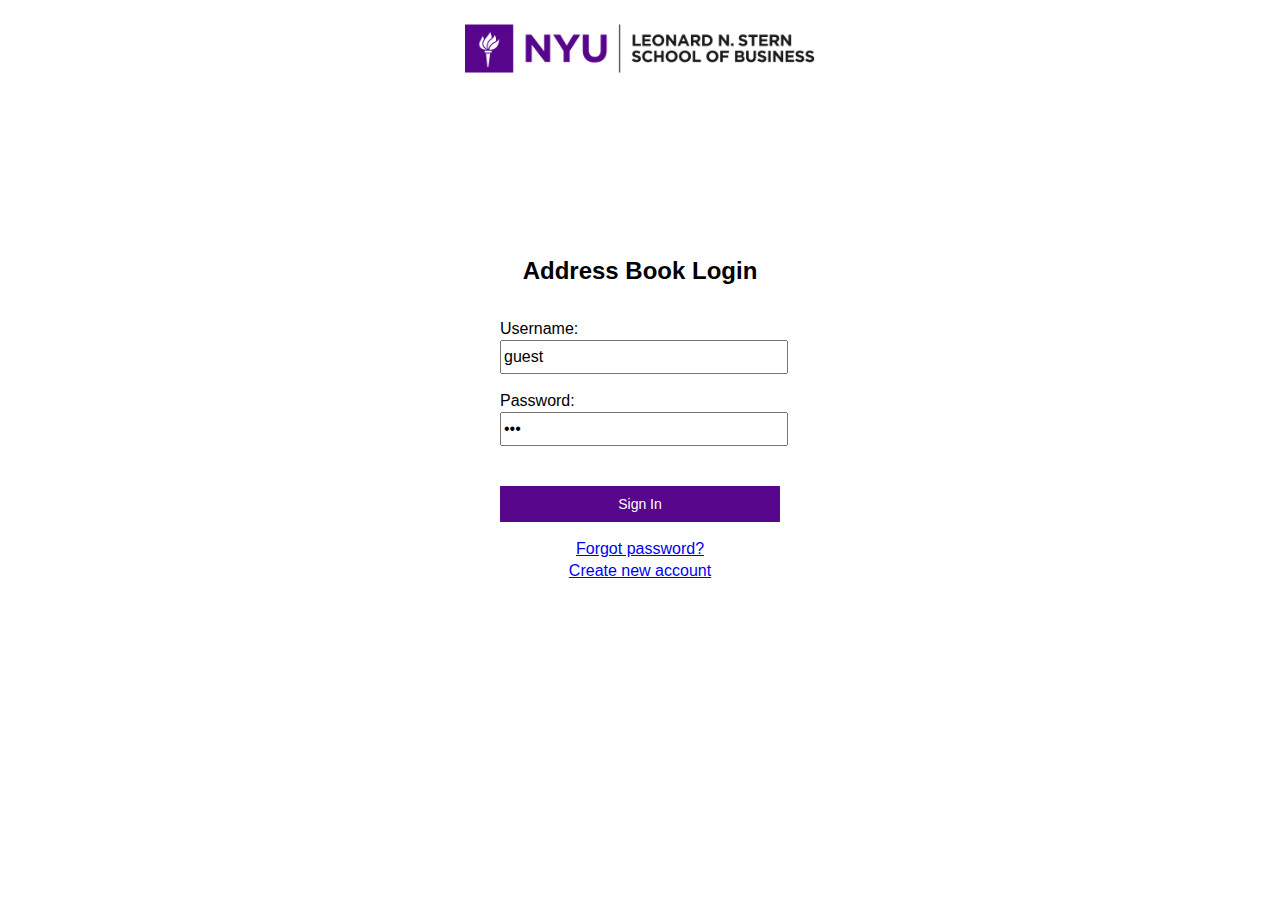
<file: index.html>
<!DOCTYPE html>
<html>
  <head>
    <title>Address Book</title>
	<meta name="viewport" content="width=device-width, initial-scale=1.0">
	<!-- CSS Files -->
	<link rel="stylesheet" type="text/css" href="css/main.css">
  </head>
  <body>
    <div class="header">
        <nav>
	  		<a href="http://www.stern.nyu.edu/"><img id="logo" src=img/stern_logo.png alt="NYU Stern"></a>
		</nav>
    </div>

    <div class="content">
      <fieldset>
		<h2>Address Book Login</h2>
		<div class="login">
		  <div>
		    <label for="username">Username:</label><br>
		    <input type="text" id="username" required="required" value="guest"/>
		  </div>
		  <div>
		    <label for="username">Password:</label><br>
		    <input type="password" id="password" required="required" value="123" />		
		  	<div id="invalid">
		  	<!--Txt appended from JS -->
		  	</div>
	  	  </div>
		</div>
		<div>
	    	<input id="submit-button" type="submit" onclick="validate_login()" value="Sign In">
	    </div>
		<div class="help-links">
		  <a href="https://sites.google.com/a/stern.nyu.edu/sternit/">Forgot password?</a><br>
		  <a href="https://sites.google.com/a/stern.nyu.edu/sternit/">Create new account</a>
		</div>
      </fieldset>
	<!-- JS Files -->
    <script src="js/main.js"></script>
    </body>
</html>
</file>
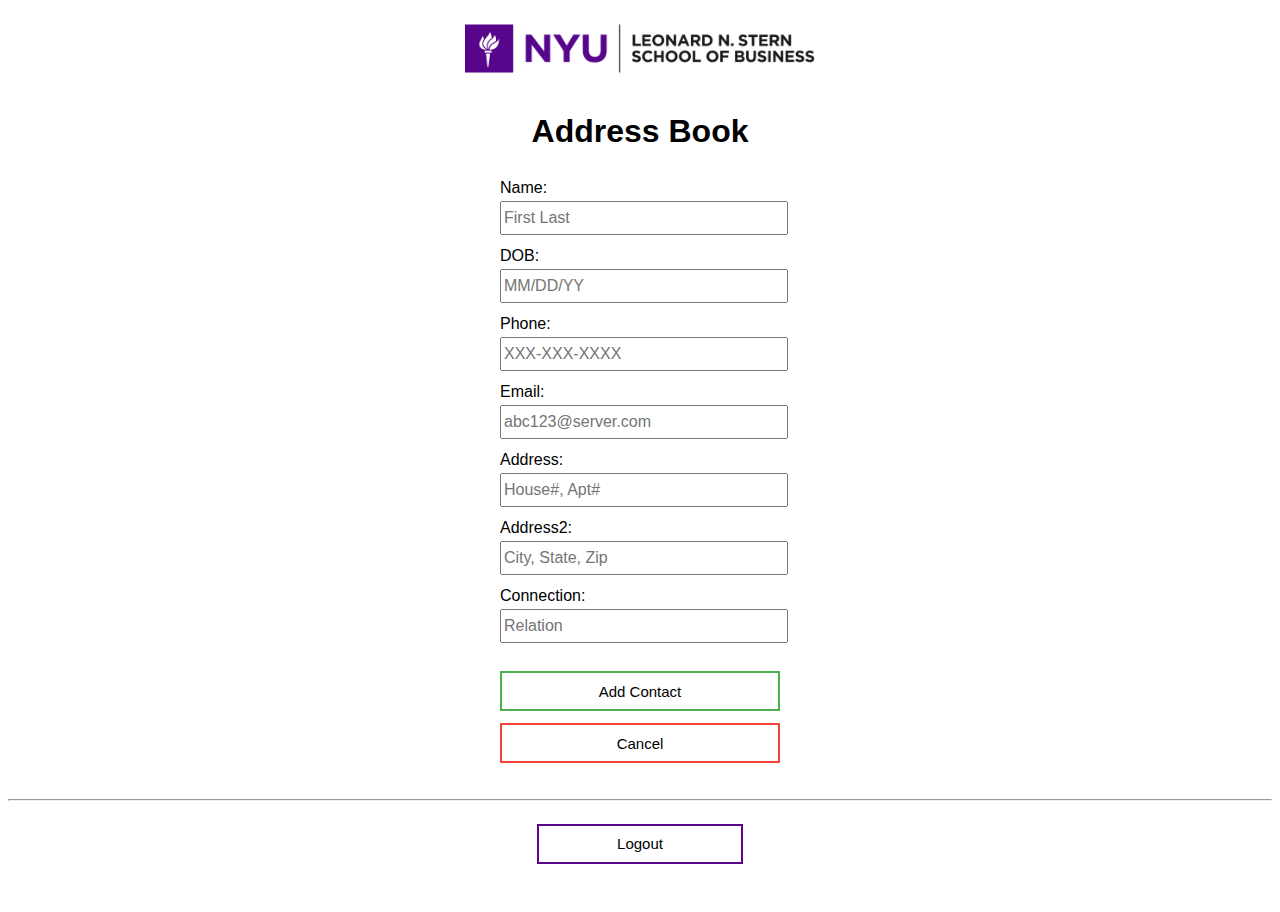
<file: add_edit.html>
<!DOCTYPE html>
<html>
  <head>
    <title>Address Book</title>
    <meta name="viewport" content="width=device-width, initial-scale=1.0">
    <link rel="stylesheet" type="text/css" href="css/add_edit.css">

  </head>

  <body>

  <!-- Header -->
    <div class="header">
      <nav>
	 <a href="http://www.stern.nyu.edu/"><img id="logo" src="img/stern_logo.png" alt="NYU Stern"></a> 
      </nav>
    </div>

 <!-- Sub-Header -->
    <div class="subheader">
      <h1>Address Book</h1>
    </div>

<!-- Add Fieldset -->

    <div id="add-fieldset">
      <fieldset>
      <div>
          <label for="name">Name:</label>
          <input type="text" id="name" required="required" placeholder="First Last" /><br>

          <label for="dob">DOB:</label>
          <input type="text" id="dob" required="required" placeholder="MM/DD/YY"><br>

          <label for="phone">Phone:</label>
          <input type="text" id="phone" required="required" placeholder="XXX-XXX-XXXX"><br>

          <label for="email">Email:</label>
          <input type="text" id="email" required="required" placeholder="abc123@server.com"><br>

          <label for="address">Address:</label>
          <input type="text" id="address" required="required" placeholder="House#, Apt#"><br>
          <label for="address2">Address2:</label>
          <input type="text" id="address2" required="required" placeholder="City, State, Zip"><br>

          <label for="connection">Connection:</label>
          <input type="text" id="connection" required="required" placeholder="Relation">
        </div>
        <div>
          <input class="link-button add-submit" type="submit" onclick="add_contact()" value="Add Contact">
          <input class="link-button cancel-reset" type="reset" value="Cancel" onclick="location.href='contacts.html'">
        </div>
      </fieldset>
    </div>

<!-- Logout -->
    <hr>
    <footer>
      <a id="logout" class="link-button logout" href="index.html">Logout</a>
    </footer>

<!-- JS File -->
    <script src="js/jquery-3.1.1.min.js"></script>
  </body>
</html>
</file>
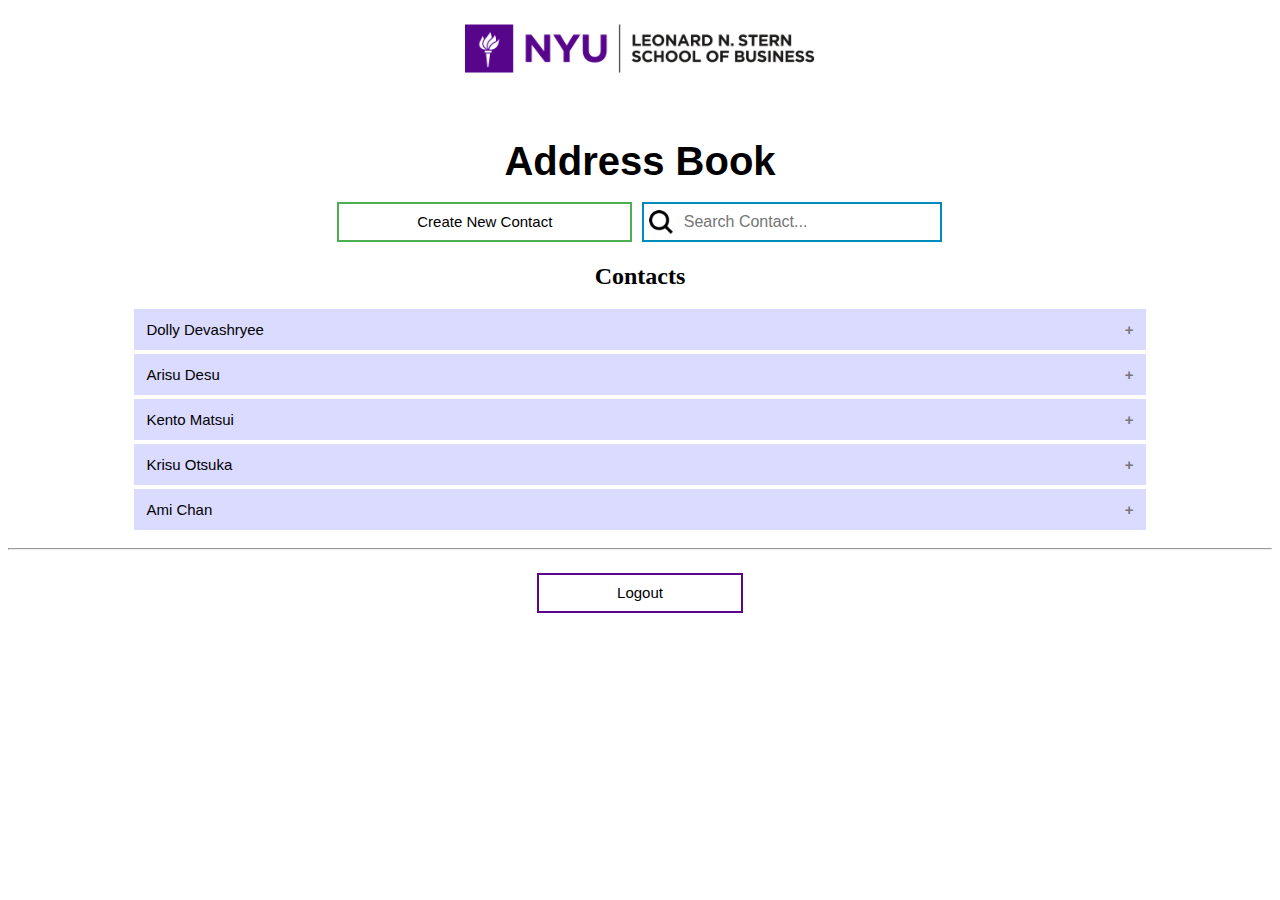
<file: contacts.html>
<!DOCTYPE html>
<html>
  <head>
    <title>Address Book</title>
    <meta name="viewport" content="width=device-width, initial-scale=1.0">
    <link rel="stylesheet" type="text/css" href="css/contacts.css">
  </head>

  <body>

  <!-- Header -->
    <div class="header">
      <nav>
	     <a href="http://www.stern.nyu.edu/"><img id="logo" src="img/stern_logo.png" alt="NYU Stern"></a> 
      </nav>
    </div>

 <!-- Sub-Header -->
    <div class="subheader">
      <h1>Address Book</h1>
    </div>

<!-- Add and Search Button -->
    <div id="add-section">
      <a class="link-button add" href="add_edit.html">Create New Contact</a>
      <input id="search-bar" type="search" name="search" placeholder="Search Contact...">
    </div>

<!-- Contact Menu -->
    <div id="contact-menu-accordion">
      <h2>Contacts</h2>
      <ul class="accordion">
        <li>
          <button class="accordion-control">Dolly Devashryee</button>
          <div class="accordion-panel">
            <ul>
              <li><b>Name: </b>Dolly Devashryee</li>
              <li><b>DOB: </b>5/22/93</li>
              <li><b>Phone: </b>646-342-1432</li>
              <li><b>Email: </b>dd5322@nyu.edu</li>
              <li><b>Address: </b>6334 92th St. Apt. 2B, Forest Hills, New York 11374</li>
              <li><b>Connection: </b>Friend</li>
            </ul>
            <button class="js-button edit">Edit Contact</button>
            <button class="js-button delete">Delete Contact</button>
          </div>
        </li>
        <!-- More Contacts to Follow in JS -->
      </ul>
    </div>

<!-- Logout -->
    <hr>
    <footer>
      <a id="logout" class="link-button logout" href="index.html">Logout</a>
    </footer>

<!-- JS File -->
    <script src="js/jquery-3.1.1.min.js"></script>
    <script src="js/contacts.js"></script>
  </body>
</html>
</file>
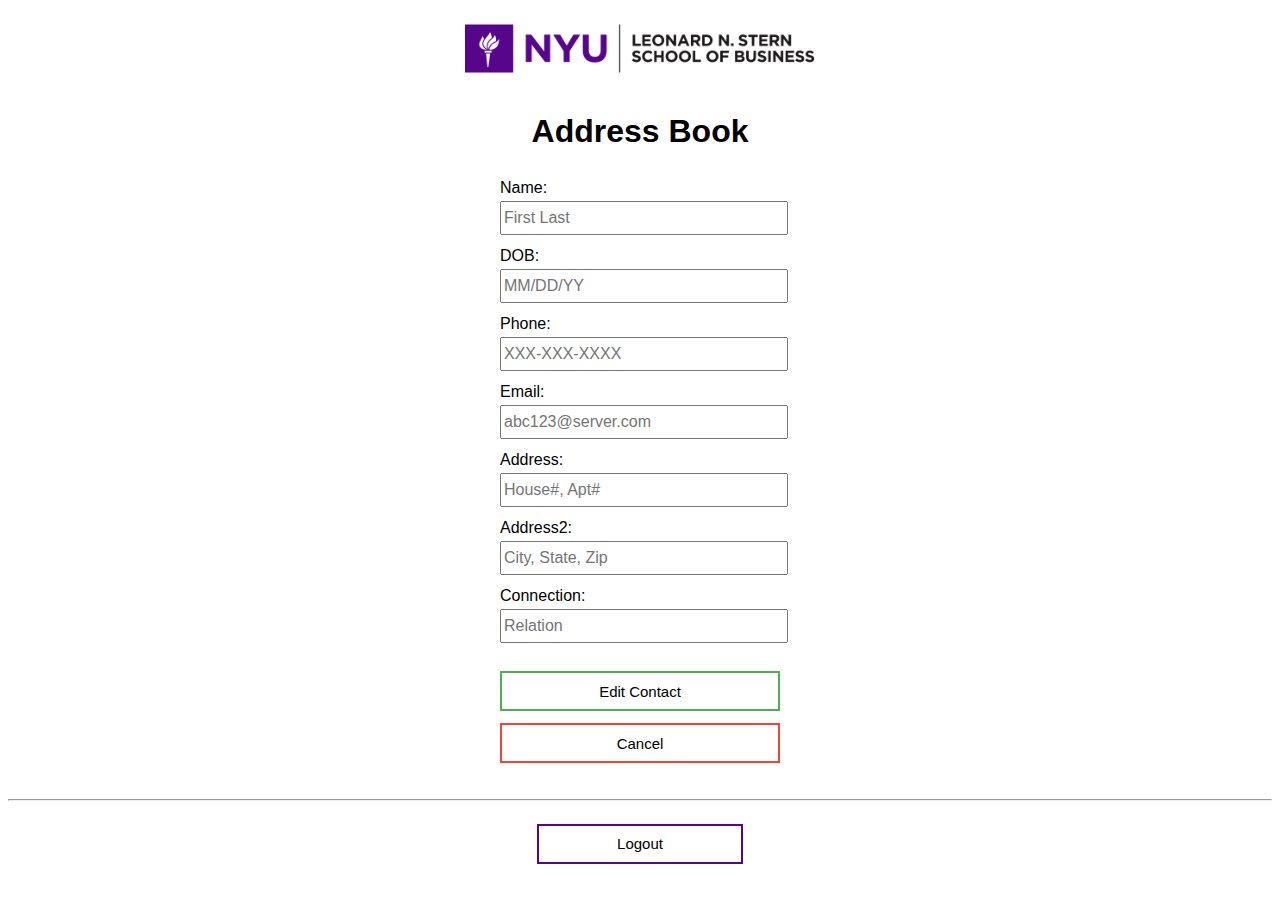
<file: edit.html>
<!DOCTYPE html>
<html>
  <head>
    <title>Address Book</title>
    <meta name="viewport" content="width=device-width, initial-scale=1.0">
    <link rel="stylesheet" type="text/css" href="css/add_edit.css">

  </head>

  <body>

  <!-- Header -->
    <div class="header">
      <nav>
	 <a href="http://www.stern.nyu.edu/"><img id="logo" src="img/stern_logo.png" alt="NYU Stern"></a> 
      </nav>
    </div>

 <!-- Sub-Header -->
    <div class="subheader">
      <h1>Address Book</h1>
    </div>

<!-- Add Fieldset -->

    <div id="add-fieldset">
      <fieldset>
      <div>
          <label for="name">Name:</label>
          <input type="text" id="name" required="required" placeholder="First Last" /><br>

          <label for="dob">DOB:</label>
          <input type="text" id="dob" required="required" placeholder="MM/DD/YY"><br>

          <label for="phone">Phone:</label>
          <input type="text" id="phone" required="required" placeholder="XXX-XXX-XXXX"><br>

          <label for="email">Email:</label>
          <input type="text" id="email" required="required" placeholder="abc123@server.com"><br>

          <label for="address">Address:</label>
          <input type="text" id="address" required="required" placeholder="House#, Apt#"><br>
          <label for="address2">Address2:</label>
          <input type="text" id="address2" required="required" placeholder="City, State, Zip"><br>

          <label for="connection">Connection:</label>
          <input type="text" id="connection" required="required" placeholder="Relation">
        </div>
        <div>
          <input class="link-button add-submit" type="submit" onclick="add_contact()" value="Edit Contact">
          <input class="link-button cancel-reset" type="reset" value="Cancel" onclick="location.href='contacts.html'">
        </div>
      </fieldset>
    </div>

<!-- Logout -->
    <hr>
    <footer>
      <a id="logout" class="link-button logout" href="index.html">Logout</a>
    </footer>

<!-- JS File -->
    <script src="js/jquery-3.1.1.min.js"></script>
    <script src="js/edit.js"></script>

  </body>
</html>
</file>
<file: css/main.css>
body{
    font-family: "Proxima Nova", Helvetica, Arial, sans-serif;
    text-align: center;
    vertical-align: middle;
    line-height: 22px;
  }
nav{
    background-color: white;
    position: fixed;
    left: 0;
    top: 0;
    width: 100%;
}
#logo{
    width: 400px;
}
input{
    height: 28px;
    font-size: 16px;
    width: 100%;
}
#submit-button{
    background-color: #58068C;    
    color: white;
    display: inline block;
    width: 100%;
    height: 36px;
    border: none;
    height: 36px;
    font-size: 14px;
}
label{
    float:left;
}

fieldset{
    margin: 0 auto;
    padding: 20px 60px;
    background-color: white;
    max-width: 280px;
    min-height: 350px;
    border: none;
}

.content div{
    padding-top: 8px;
    padding-bottom: 8px;
}
.content{
    display: inline block;
}

@media screen and (min-width: 961px) {
    body{
    	background-image: url("https://sso.stern.nyu.edu/web/images/stern1.jpg");
    	background-size: auto;
    	background-repeat: no-repeat;
    	background-position: center;
    	background-attachment: fixed;
    }
    .content{
        margin-top: 220px;
    }
}
@media screen and (min-width: 654px) and (max-width: 960px){
    body{
    	background-image: url("https://sso.stern.nyu.edu/web/images/stern1.jpg");
        background-size: cover;
        background-repeat: no-repeat;
    	background-position: center;
    	background-attachment: fixed;
    }
    .content{
        margin-top: 220px;
    }
}
@media screen and (max-width: 653px){
    body{
        background-color: #58068C;
    }
    .content{
        margin-top: 35%;
    }
    #logo{
        max-width: 100%;
    }
}
</file>
<file: css/add_edit.css>
body{
    font-family: "Proxima Nova", Helvetica, Arial, sans-serif;
    text-align: center;
    vertical-align: middle;
    line-height: 22px;
  }
h1{
    margin-top: 120px;
}
nav{
    background-color: white;
    position: fixed;
    left: 0;
    top: 0;
    width: 100%;
}
#logo{
    width: 400px;
}
input{
    height: 28px;
    font-size: 16px;
    width: 100%;
    margin: 2px 0px 10px 0px;
}
#add-fieldset div{
    padding-top: 8px;
    padding-bottom: 8px;
    display: inline block;
}
fieldset{
    margin: 0 auto;
    background-color: white;
    max-width: 280px;
    min-height: 350px;
    border: none;
}
label{
    float:left;
}
footer{
    padding-bottom: 25px;
}
/**=====================================================================
   Link Button Class, Logout **/

.link-button{
    cursor: pointer;
    padding: 7px 78px;
    font-size: 15px;    
    -webkit-appearance: none;
    text-decoration: none;
    display: inline-block;
}
.link-button.logout{
    background-color: white;
    color: black;
    border: 2px solid #58068C;
    margin: 15px 0px 15px 0px;
}
.link-button.logout:hover {
    background-color: #58068C;
    color: white;
}
/**=====================================================================
   Cancel-Reset, Add-Submit **/

.link-button.cancel-reset{
    background-color: white; 
    color: black; 
    border: 2px solid #f44336;
    height: 40px;
}
.link-button.cancel-reset:hover {
    background-color: #f44336;
    color: white;
}
.link-button.add-submit{
    background-color: white; 
    color: black; 
    border: 2px solid #4CAF50;
    height: 40px;
}
.link-button.add-submit:hover {
    background-color: #4CAF50;
    color: white;
}
/**====================================================================
   Media Queries **/
@media screen and (min-width: 961px) {
}
@media screen and (min-width: 654px) and (max-width: 960px){
}
@media screen and (max-width: 653px){
    #logo{
    max-width: 100%;
    }
}
</file>
<file: css/contacts.css>
body{
    font-family: "Proxima Nova", Arial, Helvetica, sans-serif;
    text-align: center;
    vertical-align: middle;
    line-height: 22px;
    margin-top: 150px;
  }
h1{
    font-size: 40px;
}
div{
    margin: 8px auto;
}
nav{
    background-color: white;
    position: fixed;
    left: 0;
    top: 0;
    width: 100%;
}
ul{
    list-style: none;
    padding-left: 0;
}
#logo{
    width: 400px;
}
.add-fieldset, input{
    margin: 3px;
    border: 2px solid #008CBA;
    max-width: 300px;
    width: 60%;
    height: 32px;
    font-size: 16px;
}
.add-fieldset, label{
    text-align: left;
    
}
/**=====================================================================
   Add, Logout **/

.link-button{
    cursor: pointer;
    padding: 7px 78px;
    font-size: 15px;    
    -webkit-appearance: none;
    text-decoration: none;
    display: inline-block;
}
.link-button.add{
    background-color: white; 
    color: black; 
    border: 2px solid #4CAF50;
    margin: 2px;
}
.link-button.add:hover {
    background-color: #4CAF50;
    color: white;
}
.link-button.logout{
    background-color: white;
    color: black;
    border: 2px solid #58068C;
    margin: 15px 0px 15px 0px;
}
.link-button.logout:hover {
    background-color: #58068C;
    color: white;
}
/**=====================================================================
   Search **/
#search-bar{
    background-image: url(../img/search-icon32.png);
    background-size: 24px;
    background-position: 5px;
    background-repeat: no-repeat;
    padding-left: 40px;
    background-color: white; 
    color: black; 
    border: 2px solid #008CBA;
    max-width: 300px;
    width: 80%;
    height: 39.9px;
    font-size: 16px;
    display: inline-block;
    -webkit-appearance: none;
}
/**=====================================================================
   Edit, Delete, Logout **/

.js-button{    
    margin: 12px 4px 0px 4px;
    cursor: pointer;
    padding: 10px;
    max-width: 300px;
    height: 40px;
    font-size: 15px;
    -webkit-appearance: none;
}
.js-button.edit{
    background-color: white;
    color: black;
    border: 2px solid #555555;
}
.js-button.edit:hover{
    background-color: #555555;
    color: white;
}
.js-button.delete{
    background-color: white; 
    color: black; 
    border: 2px solid #f44336;
}
.js-button.delete:hover{
    background-color: #f44336;
    color: white;
}

/**=====================================================================
   Accordion CSS **/
#contact-menu-accordion{
    font-family: serif;
}
button.accordion-control{
    background-color: #dbdbff;
    cursor: pointer;
    padding: 12px;
    width: 80%;
    text-align: left;
    border: none;
    outline: none;
    font-size: 15px;
    margin: 2px;
}

button.accordion-control.active, button.accordion-control:hover{
    background-color: #bebeff;
}

button.accordion-control:after{
    content: '\002B'; /* plus sign (+) */
    color: #777;
    font-weight: bold;
    float: right;
    margin-left: 5px;
}

button.accordion-control.active:after{
    content: '\2212'; /* minus sign (-) */
}

div.accordion-panel{
    padding: 18px;
    width: 75%;
    text-align: left;
    display: none;
}

/**====================================================================
   Media Queries **/
@media screen and (min-width: 961px) {
}
@media screen and (min-width: 654px) and (max-width: 960px){
}
@media screen and (max-width: 653px){
    #logo{
	max-width: 100%;
    }
}
</file>
